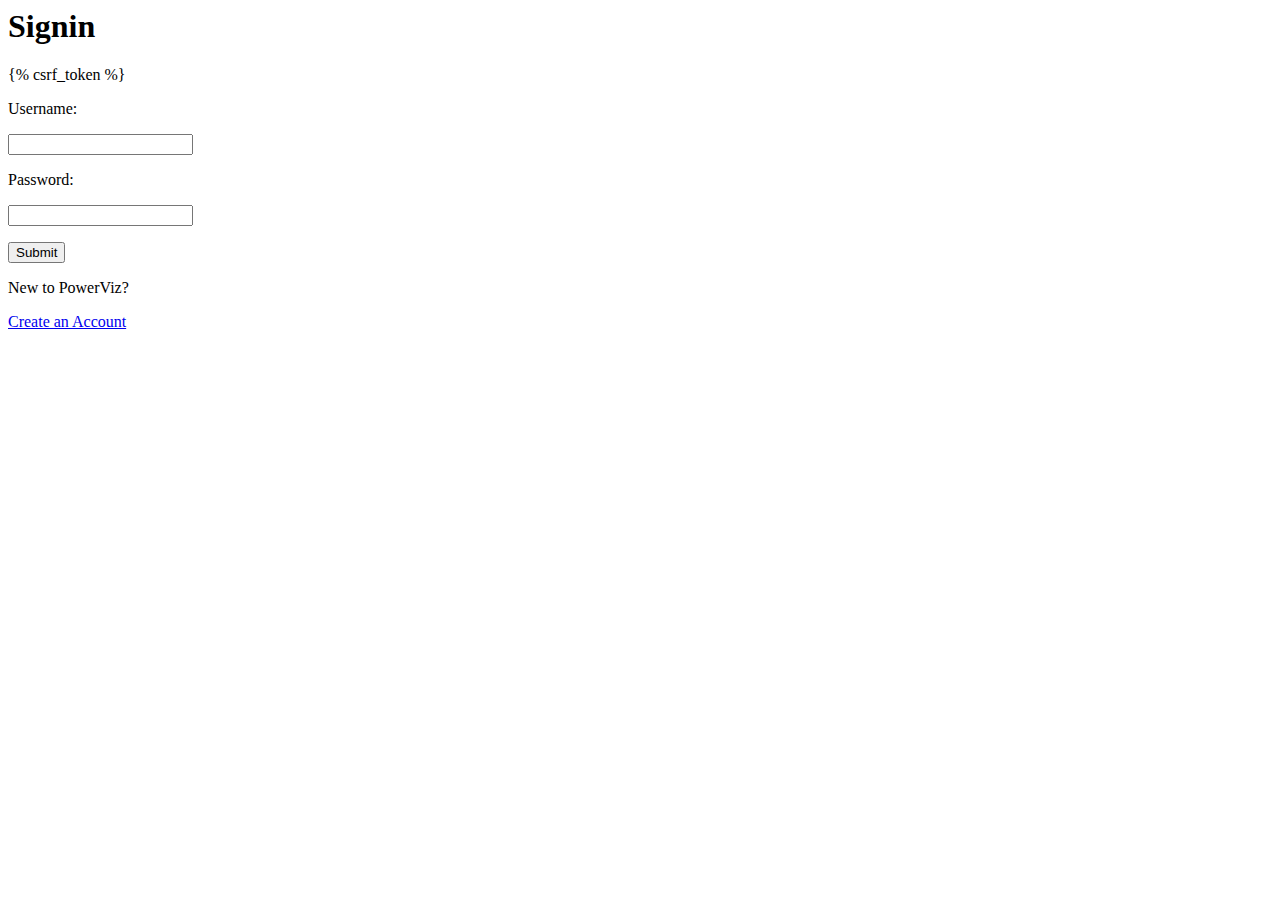
<file: templates/signin.html>
<html>
    <h1> Signin </h1>

    <form method="post" action=upload/>
    {% csrf_token %}

        <p> Username: </p>
        <input type="text" name="username" /><br />
        <p> Password: </p>
        <input type="password" name="password" />

        <p><input type="submit" value="Submit" /> </p>
    </form>

    <p> New to PowerViz? </p>
    <a href="newuser/">Create an Account</a>

</html>
</file>
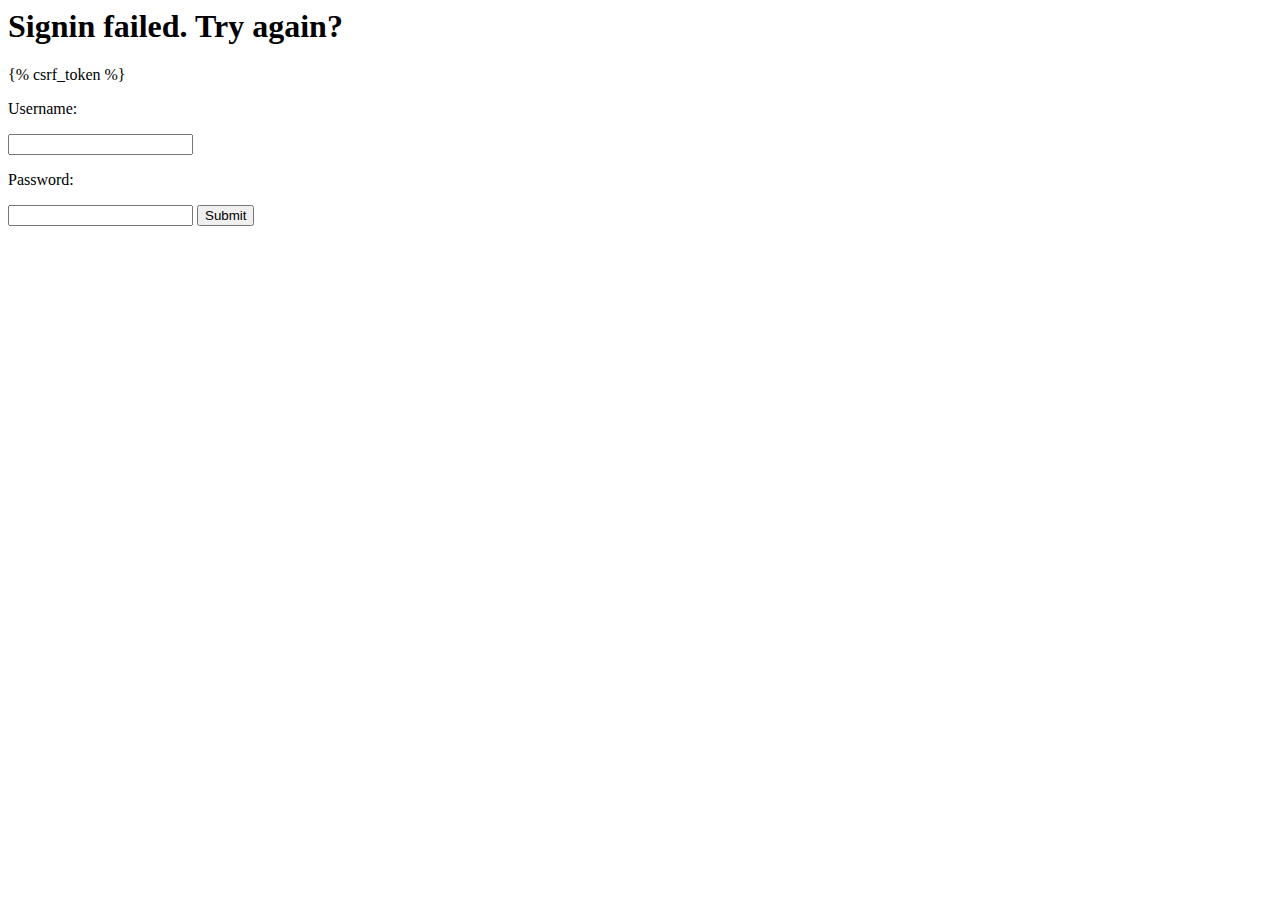
<file: templates/signin_failure.html>
<html>
    <h1> Signin failed. Try again? </h1>

    <form method="post" action=upload/>
    {% csrf_token %}

        <p> Username: </p>
        <input type="text" name="username" /><br />
        <p> Password: </p>
        <input type="password" name="password" />

        <input type="submit" value="Submit" /> 
    </form>

</html>
</file>
